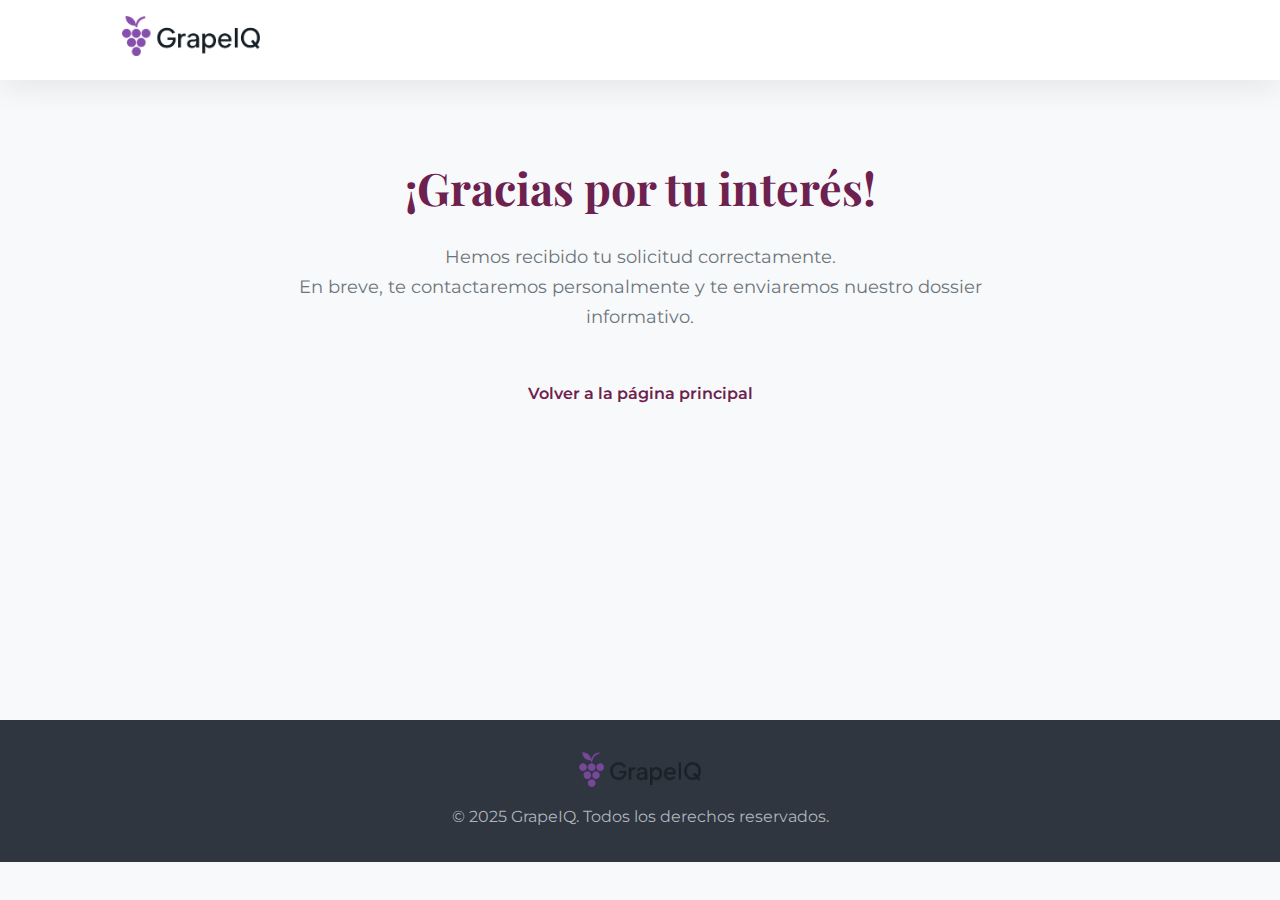
<file: gracias.html>
<!DOCTYPE html>
<html lang="es">
<head>
    <meta charset="UTF-8">
    <meta name="viewport" content="width=device-width, initial-scale=1.0">
    <title>¡Gracias! - GrapeIQ</title>
    <link rel="stylesheet" href="style.css">
    <link rel="icon" href="ico.png" type="image/png">
    <link rel="preconnect" href="https://fonts.googleapis.com">
    <link rel="preconnect" href="https://fonts.gstatic.com" crossorigin>
    <link href="https://fonts.googleapis.com/css2?family=Playfair+Display:wght@700&family=Montserrat:wght@400;600&display=swap" rel="stylesheet">
</head>
<body style="background-color: var(--color-light);">

    <header class="navbar">
        <div class="container">
            <a href="index.html" class="logo">
                <img src="GrapeIQ_ok.png" alt="GrapeIQ Logo">
            </a>
        </div>
    </header>

    <main>
        <section class="section container" style="text-align: center; padding-top: 150px; min-height: 80vh;">
            <h1 class="section-title">¡Gracias por tu interés!</h1>
            <p class="section-subtitle" style="margin-bottom: 2rem;">Hemos recibido tu solicitud correctamente.<br>En breve, te contactaremos personalmente y te enviaremos nuestro dossier informativo.</p>
             <p style="margin-top: 3rem;">
                <a href="index.html" style="color: var(--color-primary); text-decoration: none; font-weight: 600;">Volver a la página principal</a>
            </p>
        </section>
    </main>

    <footer class="footer">
        <div class="container footer-content">
            <img src="GrapeIQ_ok.png" alt="GrapeIQ Logo" class="footer-logo">
            <p>&copy; 2025 GrapeIQ. Todos los derechos reservados.</p>
        </div>
    </footer>

</body>
</html>
</file>
<file: style.css>
:root {
    --color-primary: #6D214F;
    --color-secondary: #B53471;
    --color-accent: #DAA520;
    --color-dark: #2F3640;
    --color-light: #F8F9FA;
    --color-white: #FFFFFF;
    --font-headings: 'Playfair Display', serif;
    --font-body: 'Montserrat', sans-serif;
    --shadow: 0 10px 30px rgba(0, 0, 0, 0.07);
}

* { margin: 0; padding: 0; box-sizing: border-box; }
html { scroll-behavior: smooth; }
body { font-family: var(--font-body); line-height: 1.7; background-color: var(--color-white); color: var(--color-dark); }
.container { max-width: 1100px; margin: 0 auto; padding: 0 2rem; }
.section { padding: 80px 0; }
.section-title { font-family: var(--font-headings); font-size: 2.8rem; color: var(--color-primary); text-align: center; margin-bottom: 1rem; }
.section-subtitle { text-align: center; max-width: 700px; margin: 0 auto 4rem auto; color: #6c757d; font-size: 1.1rem; }

.fade-in-up { opacity: 0; transform: translateY(30px); animation: fadeInUp 0.8s ease forwards; }
.delay-1 { animation-delay: 0.3s; }
.delay-2 { animation-delay: 0.6s; }
@keyframes fadeInUp { to { opacity: 1; transform: translateY(0); } }
.fade-in-section { opacity: 0; transform: translateY(40px); transition: opacity 0.8s ease-out, transform 0.8s ease-out; }
.fade-in-section.is-visible { opacity: 1; transform: translateY(0); }

.navbar { position: fixed; top: 0; left: 0; width: 100%; z-index: 1000; background: rgba(255, 255, 255, 0.95); backdrop-filter: blur(10px); box-shadow: var(--shadow); }
.navbar .container { display: flex; justify-content: space-between; align-items: center; height: 80px; }
.logo img { height: 40px; }
.nav-menu { display: flex; align-items: center; }
.nav-links { list-style: none; display: flex; }
.nav-links li { margin-left: 2.5rem; }
.nav-links a { text-decoration: none; color: var(--color-dark); font-weight: 600; padding-bottom: 5px; border-bottom: 2px solid transparent; transition: all 0.3s ease; }
.nav-links a:hover { color: var(--color-primary); border-bottom-color: var(--color-primary); }

/* Estilos del Menú Hamburguesa */
.hamburger {
    display: none;
    cursor: pointer;
    background: none;
    border: none;
    padding: 0;
    z-index: 1001;
}
.hamburger .bar {
    display: block;
    width: 25px;
    height: 3px;
    margin: 5px auto;
    background-color: var(--color-dark);
    transition: all 0.3s ease-in-out;
}

.hero-section {
    position: relative;
    height: 100vh;
    display: flex;
    justify-content: center;
    align-items: center;
    color: var(--color-white);
    background: url('v2.avif') no-repeat center center/cover;
}
.hero-section::after {
    content: '';
    position: absolute;
    top: 0;
    left: 0;
    width: 100%;
    height: 100%;
    background: none;
    z-index: 1;
}
.hero-grid {
    z-index: 2;
    display: flex;
    flex-direction: column;
    align-items: center;
    justify-content: center;
    gap: 2rem;
    text-align: center;
    background-color: rgba(0, 0, 0, 0.25);
    backdrop-filter: blur(3px);
    padding: 3rem;
    border-radius: 20px;
    border: 1px solid rgba(255, 255, 255, 0.1);
    max-width: 90%;
}
.hero-text-content h1 { font-family: var(--font-headings); font-size: 4rem; margin-bottom: 1rem; }
.hero-text-content .subtitle { font-size: 1.2rem; max-width: 600px; margin: 0 auto 1.5rem auto; }
.hero-buttons-container { 
    display: flex; 
    flex-direction: column; 
    align-items: center; 
    gap: 1.5rem; 
}

.pioneer-text {
    font-size: 0.95rem;
    max-width: 550px;
    line-height: 1.6;
    color: rgba(255, 255, 255, 0.9);
    font-weight: 400;
}
.pioneer-text strong {
    font-weight: 600;
    color: var(--color-white);
}

.btn2 { position: relative; display: inline-block; padding: 15px 30px; border: 2px solid var(--color-accent); text-transform: uppercase; color: var(--color-accent); text-decoration: none; font-weight: 600; font-size: 20px; transition: 0.3s; background-color: transparent; cursor: pointer; }
.btn2::before { content: ""; position: absolute; top: -2px; left: -2px; width: calc(100% + 4px); height: calc(100% + 4px); background-color: var(--color-primary); transition: 0.3s ease-out; transform: scaleY(1); z-index: 1; }
.btn2:hover::before { transform: translateY(-25px); height: 0; }
.btn2::after { content: ""; position: absolute; top: -2px; left: -2px; width: calc(100% + 4px); height: calc(100% - 0px); background-color: var(--color-primary); transition: 0.3s ease-out; transform: scaleY(1); z-index: 2; }
.btn2:hover::after { transform: scaleX(0); transition-delay: 0.15s; }
.btn2:hover { border: 2px solid var(--color-accent); }
.btn2 .spn2 { position: relative; z-index: 3; }

.about-grid { display: grid; grid-template-columns: repeat(auto-fit, minmax(300px, 1fr)); gap: 2.5rem; text-align: center; margin-top: 3rem; }
.about-card { background: var(--color-white); padding: 2.5rem; border-radius: 10px; box-shadow: var(--shadow); transition: transform 0.3s ease; }
.about-card:hover { transform: translateY(-8px); }
.about-card h3 { font-family: var(--font-headings); font-size: 1.8rem; color: var(--color-secondary); margin-bottom: 1rem; }
.about-card p { color: #555; font-size: 1rem; }

.problem-grid { display: grid; grid-template-columns: repeat(auto-fit, minmax(280px, 1fr)); gap: 3.5rem; text-align: center; margin-top: 3rem; }
.problem-card { padding: 2rem; }
.problem-icon { font-size: 3.5rem; margin-bottom: 1.5rem; color: var(--color-accent); }
.problem-card h3 { font-family: var(--font-headings); font-size: 1.5rem; margin-bottom: 0.5rem; color: var(--color-primary); }

.solution-section { background-color: var(--color-light); }
.solution-content { display: grid; grid-template-columns: 1fr 1fr; gap: 4rem; align-items: center; }
.solution-text .section-title { text-align: left; }
.solution-image img { width: 100%; border-radius: 10px; box-shadow: var(--shadow); }
.benefits-list { list-style: none; margin-top: 2rem; }
.benefits-list li { display: flex; align-items: flex-start; margin-bottom: 1.5rem; }
.benefits-list span { font-size: 1.5rem; margin-right: 1rem; line-height: 1.4; color: var(--color-secondary); }
.benefits-list li div { flex: 1; }
.benefits-list strong { color: var(--color-primary); }

.flow-diagram-cyclic { position: relative; max-width: 500px; height: 500px; margin: 3rem auto; }
.flow-step-cyclic { background: var(--color-white); padding: 1.5rem; border-radius: 50%; width: 120px; height: 120px; display: flex; flex-direction: column; justify-content: center; align-items: center; text-align: center; box-shadow: var(--shadow); transition: transform 0.3s ease; position: absolute; }
.flow-step-cyclic:hover { transform: scale(1.05); }
.flow-icon-cyclic { font-size: 2.2rem; color: var(--color-primary); margin-bottom: 0.5rem; }
.flow-step-cyclic p { font-weight: 600; line-height: 1.2; font-size: 0.9rem; }
#step-vineyard { top: 0; left: 50%; transform: translateX(-50%); }
#step-cellar { top: 25%; right: 0; transform: translateY(-50%); }
#step-ai { bottom: 25%; right: 0; transform: translateY(50%); }
#step-finance { bottom: 0; left: 50%; transform: translateX(-50%); }
#step-sales { bottom: 25%; left: 0; transform: translateY(50%); }
#step-client { top: 25%; left: 0; transform: translateY(-50%); }

.modules-section { background: var(--color-light); }
.modules-grid { display: grid; grid-template-columns: repeat(auto-fit, minmax(300px, 1fr)); gap: 2rem; }
.module-card { background: var(--color-white); padding: 2.5rem; border-radius: 10px; box-shadow: var(--shadow); transition: transform 0.3s ease, box-shadow 0.3s ease; text-align: center; }
.module-card:hover { transform: translateY(-10px); box-shadow: 0 15px 35px rgba(0,0,0,0.1); }
.module-icon { font-size: 3rem; color: var(--color-secondary); margin-bottom: 1.2rem; }
.module-card h4 { font-family: var(--font-headings); font-size: 1.6rem; color: var(--color-primary); margin-bottom: 0.75rem; }
.module-card p { font-size: 0.95rem; color: #555; }

.faq-accordion { max-width: 800px; margin: 3rem auto 0 auto; }
.accordion-item { border: 1px solid var(--color-light); border-radius: 8px; margin-bottom: 1rem; overflow: hidden; box-shadow: 0 2px 10px rgba(0,0,0,0.03); }
.accordion-header { background-color: var(--color-white); color: var(--color-dark); padding: 1.2rem 1.5rem; width: 100%; text-align: left; font-family: var(--font-body); font-size: 1.1rem; font-weight: 600; border: none; cursor: pointer; display: flex; justify-content: space-between; align-items: center; transition: background-color 0.3s ease; }
.accordion-header:hover { background-color: var(--color-light); }
.accordion-header::after { content: '+'; font-size: 1.5rem; color: var(--color-secondary); transition: transform 0.3s ease; }
.accordion-header.active::after { content: '-'; }
.accordion-content { padding: 0 1.5rem; max-height: 0; overflow: hidden; transition: max-height 0.4s ease-out, padding 0.4s ease-out; background-color: var(--color-light); color: #555; font-size: 0.95rem; }
.accordion-content p { padding-bottom: 1.2rem; padding-top: 0.5rem; }

.contact-section { background-color: var(--color-dark); color: var(--color-light); }
.contact-section .section-title, .contact-section .section-subtitle { color: var(--color-white); }
.contact-form { max-width: 700px; margin: 2rem auto 0 auto; display: grid; grid-template-columns: 1fr 1fr; gap: 1.5rem; }
.form-group { width: 100%; }
.full-width { grid-column: 1 / -1; display: flex; justify-content: center; }
.contact-form input, .contact-form textarea { width: 100%; padding: 1rem; border-radius: 5px; border: 1px solid #555; font-family: var(--font-body); font-size: 1rem; background: #333; color: white; transition: border-color 0.3s ease; }
.contact-form input:focus, .contact-form textarea:focus { outline: none; border-color: var(--color-accent); }
.contact-form textarea { resize: vertical; min-height: 100px; }
.form-success-message { text-align: center; margin-top: 2rem; color: var(--color-accent); font-weight: 600; display: none; }
.animated-button { position: relative; display: flex; align-items: center; gap: 4px; padding: 16px 36px; border: 4px solid; border-color: transparent; font-size: 16px; background-color: inherit; border-radius: 100px; font-weight: 600; color: var(--color-accent); box-shadow: 0 0 0 2px var(--color-accent); cursor: pointer; overflow: hidden; transition: all 0.6s cubic-bezier(0.23, 1, 0.32, 1); }
.animated-button svg { position: absolute; width: 24px; fill: var(--color-accent); z-index: 9; transition: all 0.8s cubic-bezier(0.23, 1, 0.32, 1); }
.animated-button .arr-1 { right: 16px; }
.animated-button .arr-2 { left: -25%; }
.animated-button .circle { position: absolute; top: 50%; left: 50%; transform: translate(-50%, -50%); width: 20px; height: 20px; background-color: var(--color-accent); border-radius: 50%; opacity: 0; transition: all 0.8s cubic-bezier(0.23, 1, 0.32, 1); }
.animated-button .text { position: relative; z-index: 1; transform: translateX(-12px); transition: all 0.8s cubic-bezier(0.23, 1, 0.32, 1); }
.animated-button:hover { box-shadow: 0 0 0 12px transparent; color: var(--color-dark); border-radius: 12px; }
.animated-button:hover .arr-1 { right: -25%; }
.animated-button:hover .arr-2 { left: 16px; }
.animated-button:hover .text { transform: translateX(12px); }
.animated-button:hover svg { fill: var(--color-dark); }
.animated-button:active { scale: 0.95; box-shadow: 0 0 0 4px var(--color-accent); }
.animated-button:hover .circle { width: 220px; height: 220px; opacity: 1; }

.footer { background-color: var(--color-dark); color: #adb5bd; padding: 2rem 0; text-align: center; }
.footer-content { display: flex; flex-direction: column; align-items: center; gap: 1rem; }
.footer-logo { height: 35px; opacity: 0.8; }
.footer-links a { color: #adb5bd; text-decoration: none; margin: 0 1rem; transition: color 0.3s ease; }
.footer-links a:hover { color: var(--color-white); }

/* --- Responsive Design --- */

@media (max-width: 992px) {
    .hero-grid { grid-template-columns: 1fr; padding: 2rem; }
    .hero-text-content h1 { font-size: 3.5rem; }
    .solution-content { grid-template-columns: 1fr; }
    .solution-text .section-title { text-align: center; }
    .benefits-list { text-align: left; max-width: 450px; margin-left: auto; margin-right: auto; }
    .modules-grid, .problem-grid, .about-grid { grid-template-columns: 1fr; }
    .contact-form { grid-template-columns: 1fr; }
    .flow-diagram-cyclic { transform: scale(0.8); height: 400px; }
}

@media (max-width: 768px) {
    body {
        padding-top: 80px; 
    }
    .section-title { font-size: 2.2rem; }
    .section { padding: 60px 0; }

    .navbar .container {
        flex-wrap: wrap;
    }
    .hamburger {
        display: block;
    }
    .hamburger.active .bar:nth-child(2) {
        opacity: 0;
    }
    .hamburger.active .bar:nth-child(1) {
        transform: translateY(8px) rotate(45deg);
    }
    .hamburger.active .bar:nth-child(3) {
        transform: translateY(-8px) rotate(-45deg);
    }

    .nav-links {
        display: none; 
        flex-direction: column;
        width: 100%;
        text-align: center;
        background-color: rgba(255, 255, 255, 0.98);
        position: absolute;
        top: 80px; 
        left: 0;
        padding: 1rem 0;
        box-shadow: var(--shadow);
    }
    .nav-links.active {
        display: flex; 
    }
    .nav-links li {
        margin: 1rem 0;
    }

    .hero-section {
        height: 90vh;
    }
    .hero-grid {
        padding: 2rem 1.5rem;
        gap: 1.5rem;
    }
    .hero-text-content h1 { 
        font-size: 2.5rem; 
        line-height: 1.2;
    }
    .hero-text-content .subtitle {
        font-size: 1rem;
    }
    .pioneer-text {
        font-size: 0.9rem;
    }
    .btn2 {
        padding: 12px 24px;
        font-size: 16px;
    }

    .flow-diagram-cyclic { height: auto; display: flex; flex-direction: column; align-items: center; gap: 1rem; transform: none; }
    .flow-step-cyclic { position: static; transform: none !important; }
}
</file>
